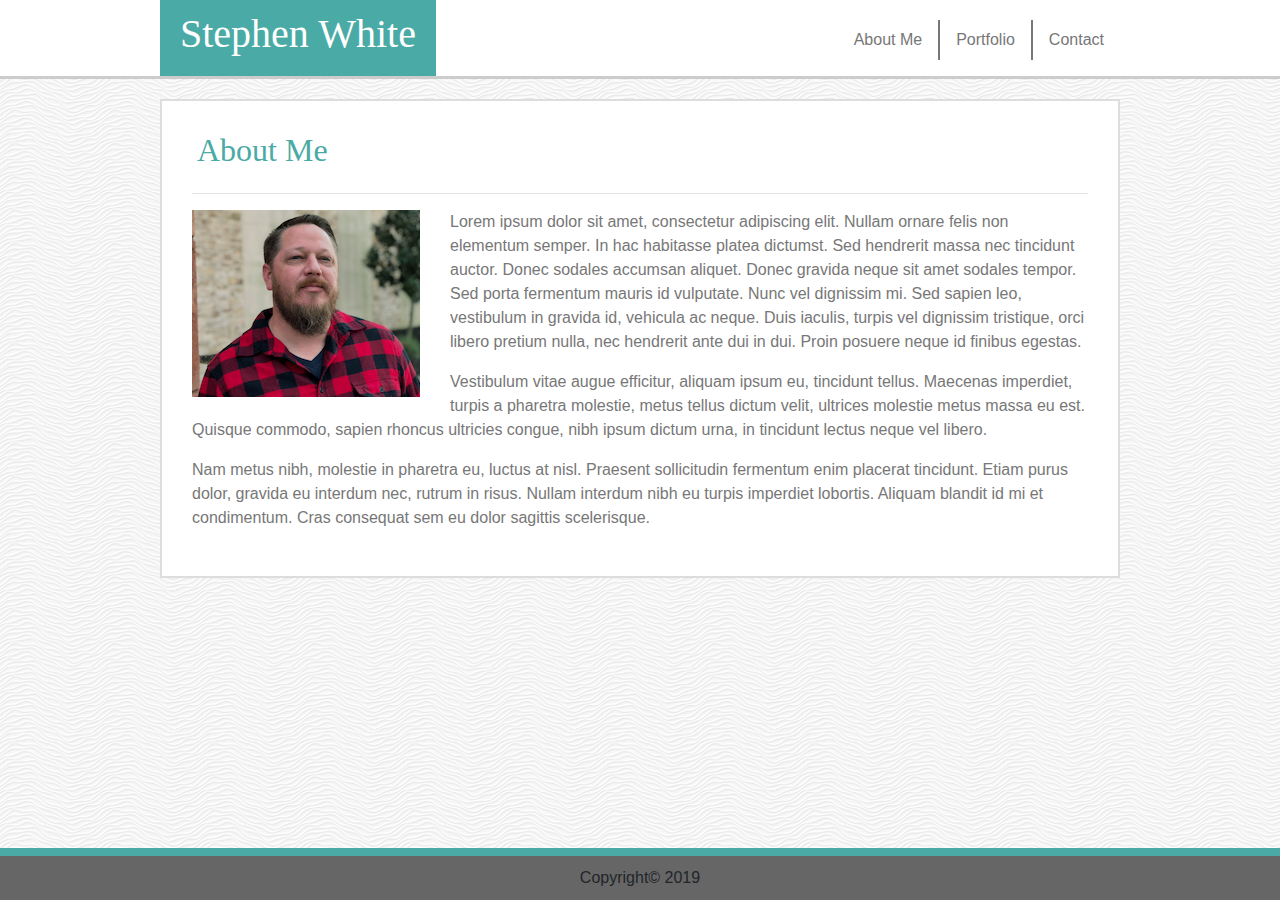
<file: index.html>
<!DOCTYPE html>
<html lang="en">
<head>
    <meta charset="UTF-8">
    <meta name="viewport" content="width=device-width, initial-scale=1.0">
    <meta http-equiv="X-UA-Compatible" content="ie=edge">
    <link rel="stylesheet" href="https://stackpath.bootstrapcdn.com/bootstrap/4.3.1/css/bootstrap.min.css" integrity="sha384-ggOyR0iXCbMQv3Xipma34MD+dH/1fQ784/j6cY/iJTQUOhcWr7x9JvoRxT2MZw1T" crossorigin="anonymous">
    <script src="https://stackpath.bootstrapcdn.com/bootstrap/4.3.1/js/bootstrap.min.js" integrity="sha384-JjSmVgyd0p3pXB1rRibZUAYoIIy6OrQ6VrjIEaFf/nJGzIxFDsf4x0xIM+B07jRM" crossorigin="anonymous"></script>
    <link rel="stylesheet" type="text/css" href="assets/css/style.css">
    <title>Stephen White | About</title>
</head>
<body>

    <!-- Header & Navigation -->
    <nav class="navbar">
        <div class="navigation">
            <span class="navbar-brand mb-0 h1"><h1>Stephen White</h1></span>
            <ul class="nav justify-content-end">
                <li class="nav-item">
                    <a class="nav-link active" href="index.html">About Me</a>
                </li>
                <li class="nav-item">
                    <a class="nav-link portfolio" href="portfolio.html">Portfolio</a>
                </li>
                <li class="nav-item">
                    <a class="nav-link" href="contact.html">Contact</a>
                </li>
            </ul>
        </div>
    </nav>

    <!-- Main Page Contents -->
    <div class="container">
        <div class="row">
            <div class="col-md-12"></div>
                <div class="page-header about-me">
                    <h2>About Me</h2>
                </div>
            </div>
            <hr>
            <div class="row">
                <div class="col-md-12">
                    <img src="assets/images/me.png" class="thumbnail" alt="Bio Image">
                
                        <p>Lorem ipsum dolor sit amet, consectetur adipiscing elit. Nullam ornare felis non elementum semper. In hac habitasse platea dictumst. Sed 
                            hendrerit massa nec tincidunt auctor. Donec sodales accumsan aliquet. Donec gravida neque sit amet sodales tempor. Sed porta fermentum mauris 
                            id vulputate. Nunc vel dignissim mi. Sed sapien leo, vestibulum in gravida id, vehicula ac neque. Duis iaculis, turpis vel dignissim tristique, 
                            orci libero pretium nulla, nec hendrerit ante dui in dui. Proin posuere neque id finibus egestas.</p>
                        
                        <p>Vestibulum vitae augue efficitur, aliquam ipsum eu, tincidunt tellus. Maecenas imperdiet, turpis a pharetra molestie, metus tellus dictum velit, 
                                    ultrices molestie metus massa eu est. Quisque commodo, sapien rhoncus ultricies congue, nibh ipsum dictum urna, in tincidunt lectus neque vel 
                                    libero.</p>
                                        
                        <p>Nam metus nibh, molestie in pharetra eu, luctus at nisl. Praesent sollicitudin fermentum enim placerat tincidunt. Etiam purus dolor, 
                                            gravida eu interdum nec, rutrum in risus. Nullam interdum nibh eu turpis imperdiet lobortis. Aliquam blandit id mi et condimentum. Cras 
                                            consequat sem eu dolor sagittis scelerisque.</p>
                </div>
            </div>
        </div>
    </div>
    
    <!-- Footer -->
    <footer>
        <nav class="footer fixed-bottom">
            <a class="footer-text">Copyright&copy; 2019</a>
        </nav>
    </footer>
</body>
</html>
</file>
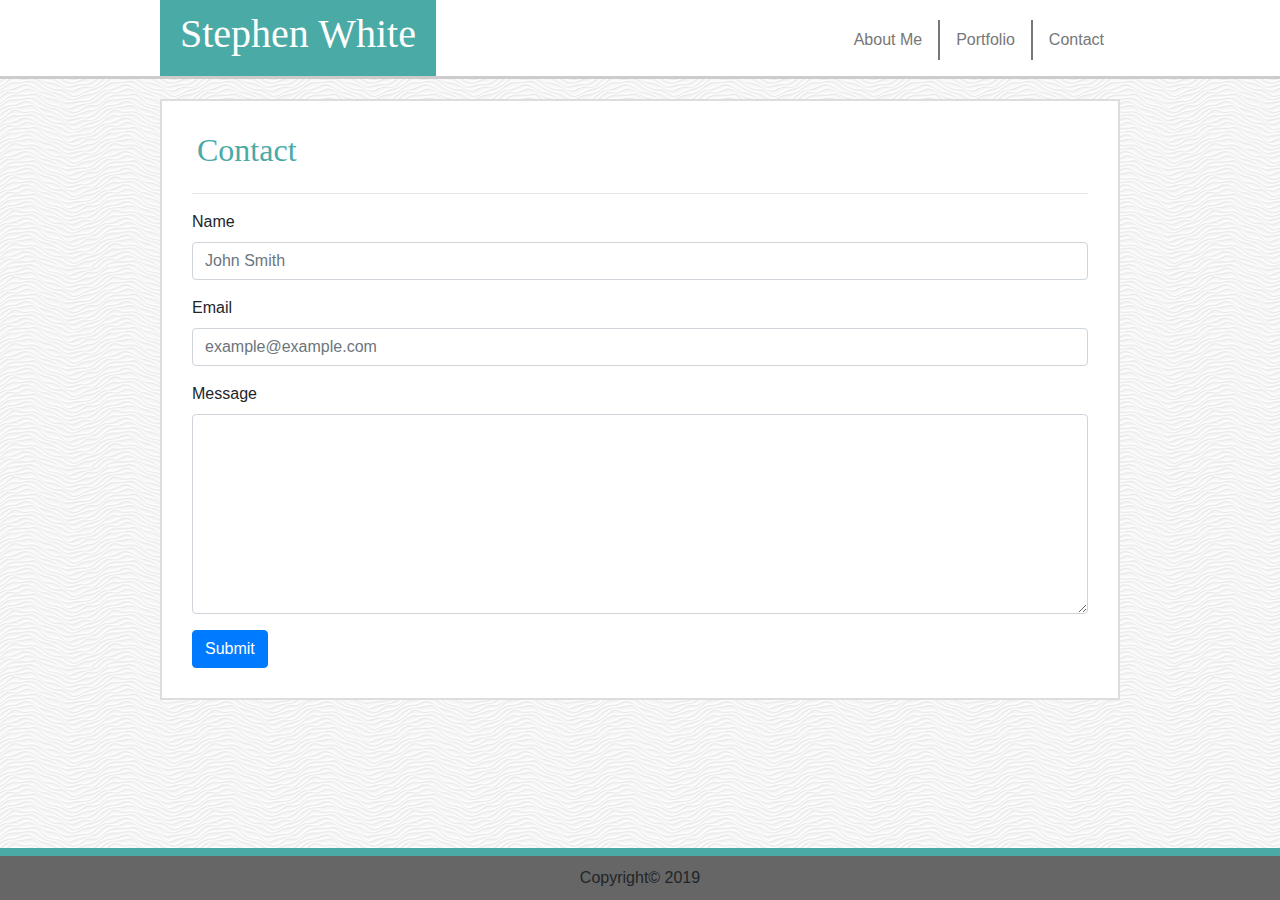
<file: contact.html>
<!DOCTYPE html>
<html lang="en">
<head>
    <meta charset="UTF-8">
    <meta name="viewport" content="width=device-width, initial-scale=1.0">
    <meta http-equiv="X-UA-Compatible" content="ie=edge">
    <link rel="stylesheet" href="https://stackpath.bootstrapcdn.com/bootstrap/4.3.1/css/bootstrap.min.css" integrity="sha384-ggOyR0iXCbMQv3Xipma34MD+dH/1fQ784/j6cY/iJTQUOhcWr7x9JvoRxT2MZw1T" crossorigin="anonymous">
    <script src="https://stackpath.bootstrapcdn.com/bootstrap/4.3.1/js/bootstrap.min.js" integrity="sha384-JjSmVgyd0p3pXB1rRibZUAYoIIy6OrQ6VrjIEaFf/nJGzIxFDsf4x0xIM+B07jRM" crossorigin="anonymous"></script>
    <link rel="stylesheet" type="text/css" href="assets/css/style.css">
    <title>Stephen White | About</title>
</head>
<body>

    <!-- Header & Navigation -->
    <nav class="navbar">
        <div class="navigation">
            <span class="navbar-brand mb-0 h1"><h1>Stephen White</h1></span>
            <ul class="nav justify-content-end">
                <li class="nav-item">
                    <a class="nav-link active" href="index.html">About Me</a>
                </li>
                <li class="nav-item">
                    <a class="nav-link portfolio" href="portfolio.html">Portfolio</a>
                </li>
                <li class="nav-item">
                    <a class="nav-link" href="contact.html">Contact</a>
                </li>
            </ul>
        </div>
    </nav>

    <!-- Contact Form -->
    <div class="container">
        <div class="row">
            <div class="col-md-12"></div>
                <div class="page-header about-me">
                    <h2>Contact</h2>
                </div>
            </div>
            <hr>
            <div class="row">
                <div class="col-md-12">
                    <form>
                        <div class="form-group">
                            <label for="exampleInputEmail1">Name</label>
                            <input type="email" class="form-control" id="exampleInputEmail1" aria-describedby="emailHelp" placeholder="John Smith">
                        </div>
                        <div class="form-group">
                            <label for="exampleInputPassword1">Email</label>
                            <input type="password" class="form-control" id="exampleInputPassword1" placeholder="example@example.com">
                        </div>
                        <div class="form-group">
                            <label for="exampleFormControlTextarea1">Message</label>
                            <textarea class="form-control" id="Textarea1" rows="3"></textarea>
                        </div>
                        <button type="submit" class="btn btn-primary">Submit</button>
                    </form>
                </div>
                
            </div>
        </div>
    </div>

    <!-- Footer -->
    <footer>
            <nav class="footer fixed-bottom">
                    <a class="footer-text">Copyright&copy; 2019</a>
                  </nav>
    </footer>
</body>
</html>
</file>
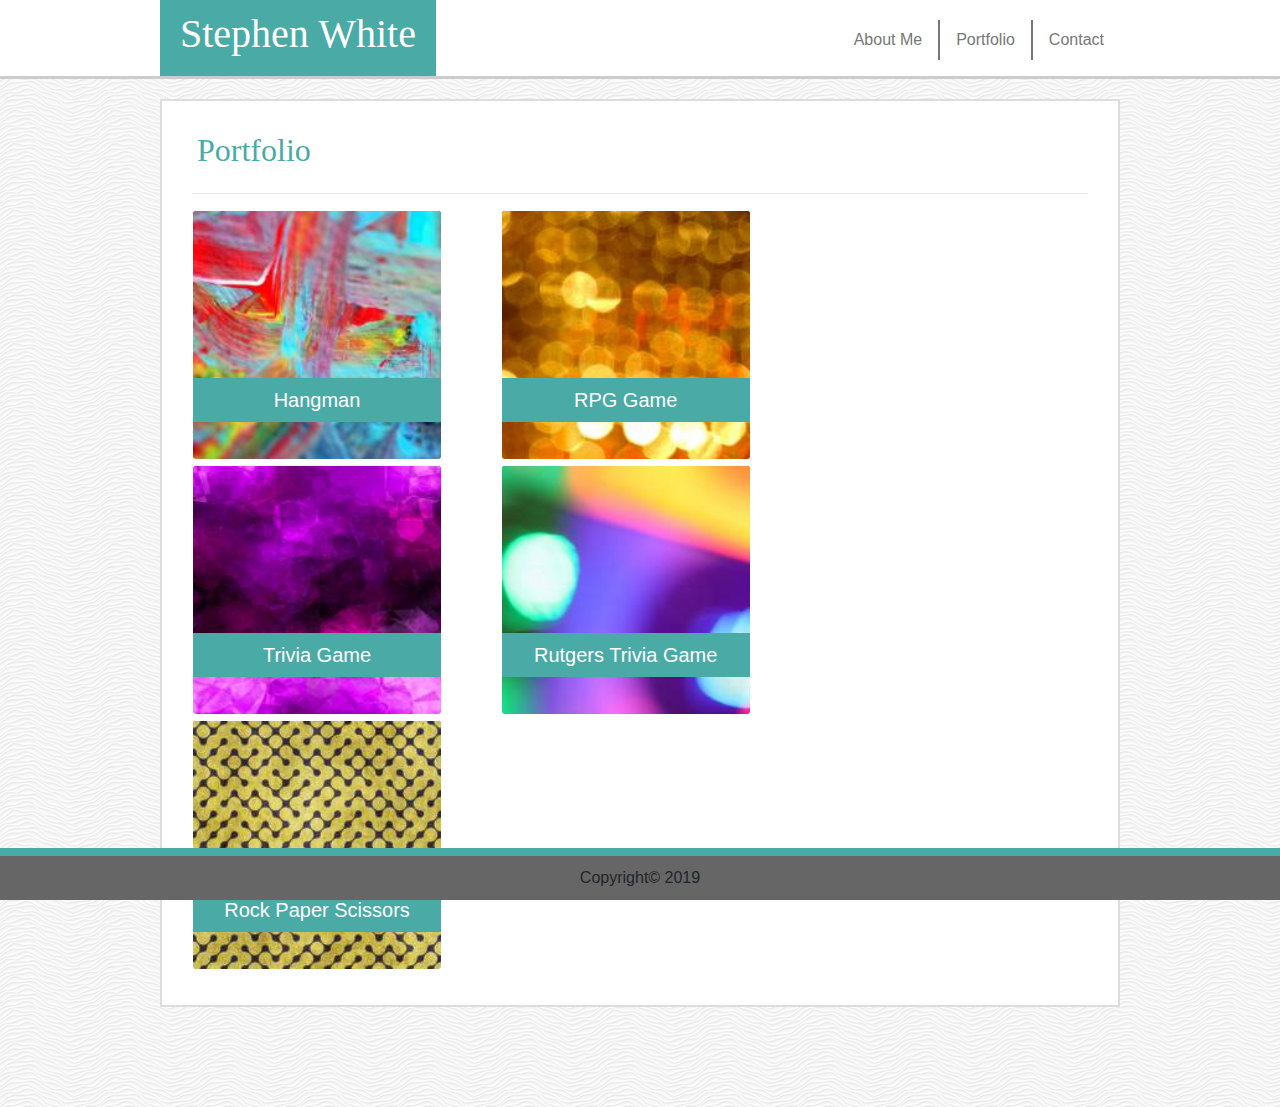
<file: portfolio.html>
<!DOCTYPE html>
<html lang="en">
<head>
    <meta charset="UTF-8">
    <meta name="viewport" content="width=device-width, initial-scale=1.0">
    <meta http-equiv="X-UA-Compatible" content="ie=edge">
    <link rel="stylesheet" href="https://stackpath.bootstrapcdn.com/bootstrap/4.3.1/css/bootstrap.min.css" integrity="sha384-ggOyR0iXCbMQv3Xipma34MD+dH/1fQ784/j6cY/iJTQUOhcWr7x9JvoRxT2MZw1T" crossorigin="anonymous">
    <script src="https://stackpath.bootstrapcdn.com/bootstrap/4.3.1/js/bootstrap.min.js" integrity="sha384-JjSmVgyd0p3pXB1rRibZUAYoIIy6OrQ6VrjIEaFf/nJGzIxFDsf4x0xIM+B07jRM" crossorigin="anonymous"></script>
    <link rel="stylesheet" type="text/css" href="assets/css/style.css">
    <title>Stephen White | About</title>
</head>
<body>

    <!-- Header & Navigation -->
    <nav class="navbar">
        <div class="navigation">
            <span class="navbar-brand mb-0 h1"><h1>Stephen White</h1></span>
            <ul class="nav justify-content-end">
                <li class="nav-item">
                    <a class="nav-link active" href="index.html">About Me</a>
                </li>
                <li class="nav-item">
                    <a class="nav-link portfolio" href="portfolio.html">Portfolio</a>
                </li>
                <li class="nav-item">
                    <a class="nav-link" href="contact.html">Contact</a>
                </li>
            </ul>
        </div>
    </nav>

    <div class="container">
            <div class="row">
                <div class="col-md-12"></div>
                    <div class="page-header about-me">
                        <h2>Portfolio</h2>
                    </div>
                </div>
                <hr>
                <div class="row">
                    <div class="col-md-4">
                        <div class="card bg-dark text-white">
                            <img src="assets/images/abstract1.jpg" class="card-img" alt="Hangman">
                            <div class="card-img-overlay">
                                <h5 class="card-title">Hangman</h5>
                            </div>
                        </div>
                    </div>
                    <div class="col-md-4">
                        <div class="card bg-dark text-white">
                            <img src="assets/images/abstract2.jpg" class="card-img" alt="RPG Game">
                            <div class="card-img-overlay">
                                <h5 class="card-title">RPG Game</h5>
                            </div>
                        </div>
                    </div>
                    <div class="col-md-4">
                            <!-- Intentionally left Blank -->
                    </div>
                </div>
                <div class="row">
                    <div class="col-md-4">
                        <div class="card bg-dark text-white">
                            <img src="assets/images/abstract3.jpg" class="card-img" alt="Trivia Game">
                            <div class="card-img-overlay">
                                <h5 class="card-title">Trivia Game</h5>
                            </div>
                        </div>
                    </div>
                    <div class="col-md-4">
                        <div class="card bg-dark text-white">
                            <img src="assets/images/abstract4.jpg" class="card-img" alt="Rutgers Trivia Game">
                            <div class="card-img-overlay">
                                <h5 class="card-title">Rutgers Trivia Game</h5>
                            </div>
                        </div>
                    </div>
                    <div class="col-md-4">
                            <!-- Intentionally left Blank -->
                    </div>
                </div>
                <div class="row">
                    <div class="col-md-4">
                        <div class="card bg-dark text-white">
                            <img src="assets/images/abstract5.jpg" class="card-img" alt="Rock Paper Scissors">
                            <div class="card-img-overlay">
                                <h5 class="card-title">Rock Paper Scissors</h5>
                            </div>
                        </div>
                    </div>
                    <div class="col-md-4">
                            <!-- Intentionally left Blank -->
                    </div>
                    <div class="col-md-4">
                            <!-- Intentionally left Blank -->
                    </div>
                </div>
            </div>
    </div>

        <!-- Footer -->
    <footer>
        <nav class="footer fixed-bottom">
            <a class="footer-text">Copyright&copy; 2019</a>
        </nav>
    </footer>
</body>
</html>
</file>
<file: assets/css/style.css>
body{
    background-image: url("../images/white-waves.png");
}

/* Header & Navigation */

.navbar{
    width: 100%;
    background-color: #ffffff;
    padding: 0;
    border-style: solid;
    border-width: 0px 0px 3px 0px;
    border-color: #cccccc;
}

.navigation{
    width: 960px;
    margin: 0 auto;
}

.navbar-brand{
    font-family: 'Georgia', Times, 'Times New Roman', serif;
    float: left;
    background-color: #4aaaa5;
    padding: 10px;
    
}

.nav-item{
    padding-top: 20px;
}

/* Page Container */

.container{
    background-color: #ffffff;
    max-width: 960px;
    margin-top: 20px;
    margin-bottom: 100px;
    padding: 30px;
    border-style: solid;
    border-width: 2px 2px 2px 2px;
    border-color: #dddddd;
}

/* Text & Border Styling */

h1{
    font-family: 'Georgia', Times, Times New Roman, serif;
    color: white;
    padding: 0px 10px 0px 10px;
}

.thumbnail{
    margin: 0px 30px 20px 0px;
    float: left;
}

h2{
    font-family: 'Georgia', Times, Times New Roman, serif;
    color: #4aaaa5;
    padding: 0px 0px 0px 20px;
}

.nav-link, p{
    color: #777777;
}

.portfolio{
    border-style: solid;
    border-width: 0px 2px 0px 2px;
    border-color: #777777;
}

#Textarea1{
    height: 200px;
}

h5{
    background-color: #4aaaa5;
    text-align: center;
    margin-bottom: -20px;
    padding: 10px;
}

/* Card Styling */

.card{
    border-color: #ffffff;
    width: 250px;
    height: 225px;
    margin-bottom: 30px;
}

.card-title {
    position: absolute;
    width: 100%;
    bottom: 0px;
    right: 0px;
}

/* Footer Styling */

.footer{
    background-color: #666666;
    text-align: center;
    border-top: 8px solid #4aaaa5;
    padding: 10px;
}

.footer-text{
    color: #777777;
    padding: 10px;
}
</file>
